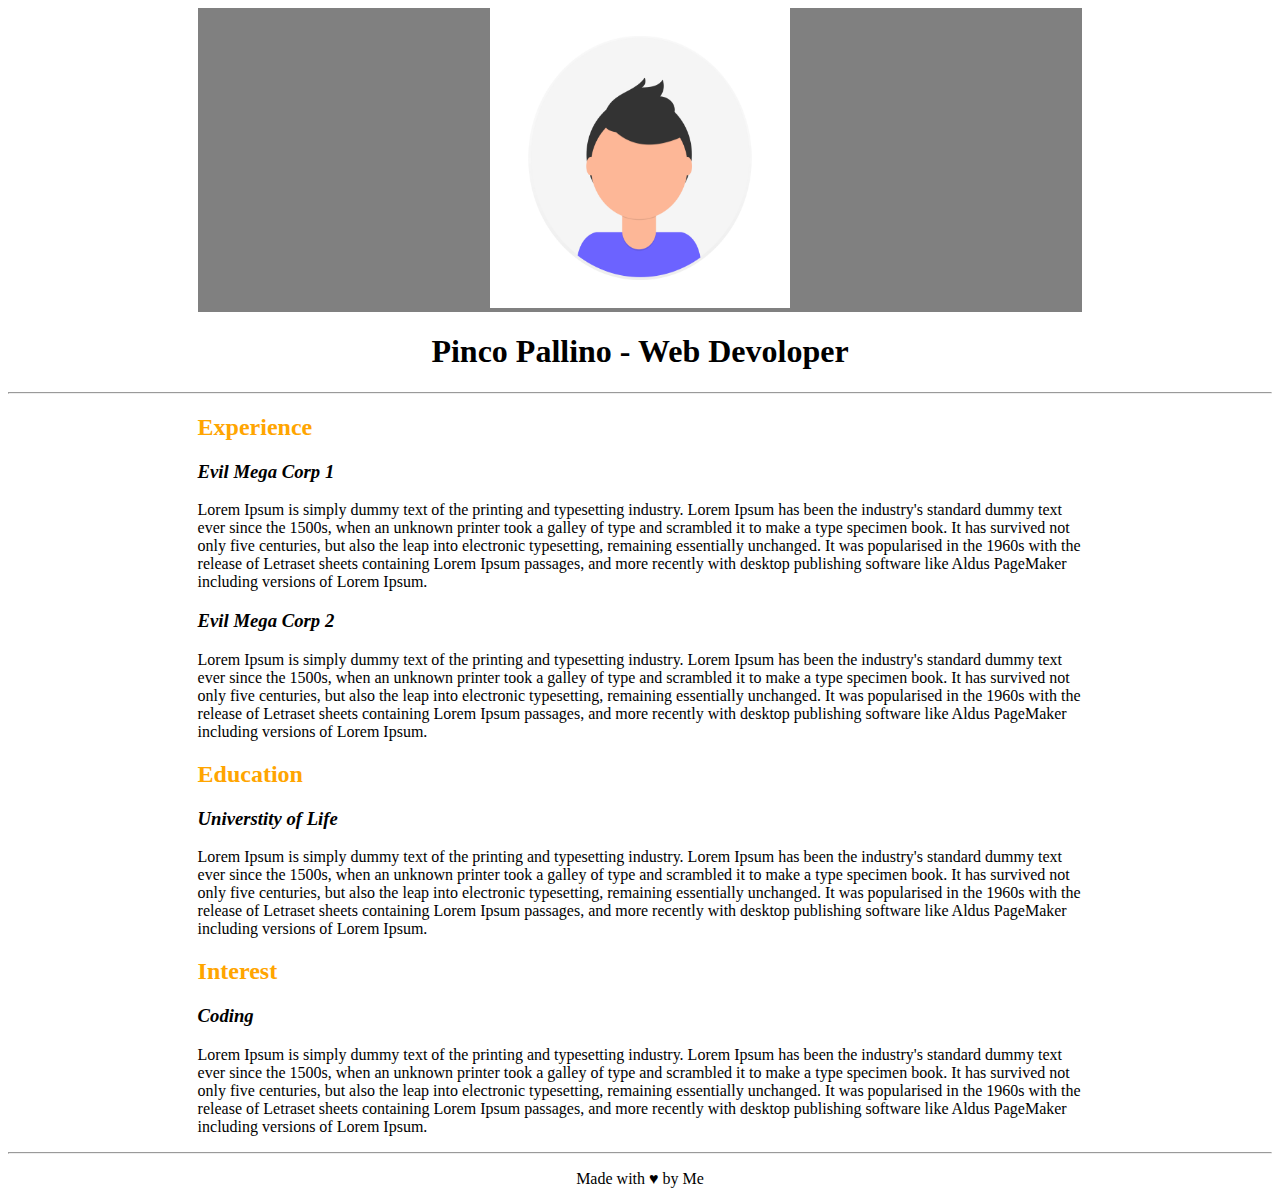
<file: index.html>
<!DOCTYPE html>
<html lang="en">
<head>
    <link rel="stylesheet" href="style.css">
    <meta charset="UTF-8">
    <meta http-equiv="X-UA-Compatible" content="IE=edge">
    <meta name="viewport" content="width=device-width, initial-scale=1.0">
    <title>Curriculum Vitae</title>
</head>
<body>
    <header>
        <!--Intestazione-->
        <div class="immagine">
        <img src="img/profile.png" alt="Immagine profilo" class="disegno">
        </div>
        <div class="intestazione">
        <h1>Pinco Pallino - Web Devoloper</h1>
        </div>
    </header>
    <hr>
    <main>
        <!--experience-->
        <div class="main">
            <h2>Experience</h2>
            <h3><em>Evil Mega Corp 1</em></h3>
            <p>Lorem Ipsum is simply dummy text of the printing and typesetting industry. Lorem Ipsum has been the industry's standard dummy text ever since the 1500s, when an unknown printer took a galley of type and scrambled it to make a type specimen book. It has survived not only five centuries, but also the leap into electronic typesetting, remaining essentially unchanged. It was popularised in the 1960s with the release of Letraset sheets containing Lorem Ipsum passages, and more recently with desktop publishing software like Aldus PageMaker including versions of Lorem Ipsum.</p>
            <h3><em>Evil Mega Corp 2</em></h3>
            <p>Lorem Ipsum is simply dummy text of the printing and typesetting industry. Lorem Ipsum has been the industry's standard dummy text ever since the 1500s, when an unknown printer took a galley of type and scrambled it to make a type specimen book. It has survived not only five centuries, but also the leap into electronic typesetting, remaining essentially unchanged. It was popularised in the 1960s with the release of Letraset sheets containing Lorem Ipsum passages, and more recently with desktop publishing software like Aldus PageMaker including versions of Lorem Ipsum.</p>
        </div>
        <div class="main">
            <!--education-->
            <h2>Education</h2>
            <h3><em>Universtity of Life</em></h3>
            <p>Lorem Ipsum is simply dummy text of the printing and typesetting industry. Lorem Ipsum has been the industry's standard dummy text ever since the 1500s, when an unknown printer took a galley of type and scrambled it to make a type specimen book. It has survived not only five centuries, but also the leap into electronic typesetting, remaining essentially unchanged. It was popularised in the 1960s with the release of Letraset sheets containing Lorem Ipsum passages, and more recently with desktop publishing software like Aldus PageMaker including versions of Lorem Ipsum.</p>
        </div>
        <div class="main">
            <!--interest-->
            <h2>Interest</h2>
            <h3><em>Coding</em></h3>
            <p>Lorem Ipsum is simply dummy text of the printing and typesetting industry. Lorem Ipsum has been the industry's standard dummy text ever since the 1500s, when an unknown printer took a galley of type and scrambled it to make a type specimen book. It has survived not only five centuries, but also the leap into electronic typesetting, remaining essentially unchanged. It was popularised in the 1960s with the release of Letraset sheets containing Lorem Ipsum passages, and more recently with desktop publishing software like Aldus PageMaker including versions of Lorem Ipsum.</p>
        </div>
        <footer>
            <div class="footer">
            <!--footer-->
            <hr>
            <p>Made with &heartsuit; by Me</p>
            </div>
        </footer>

    </main>
    
</body>
</html>
</file>
<file: style.css>
h2 {
    color: orange;
}
hr {
    color: orange;
}
.footer  {
    text-align: center;
    
    
}
.intestazione {
    text-align: center;
    width: 70%;
    margin: 0 auto;
}
.immagine {
    text-align: center;
    width: 70%;
    margin: 0 auto;
    background-color: gray;


    
}
.disegno {
    height: 300px;
    width: 300px;
}
.main {
    width: 70%;
    margin:0 auto;
}
</file>
